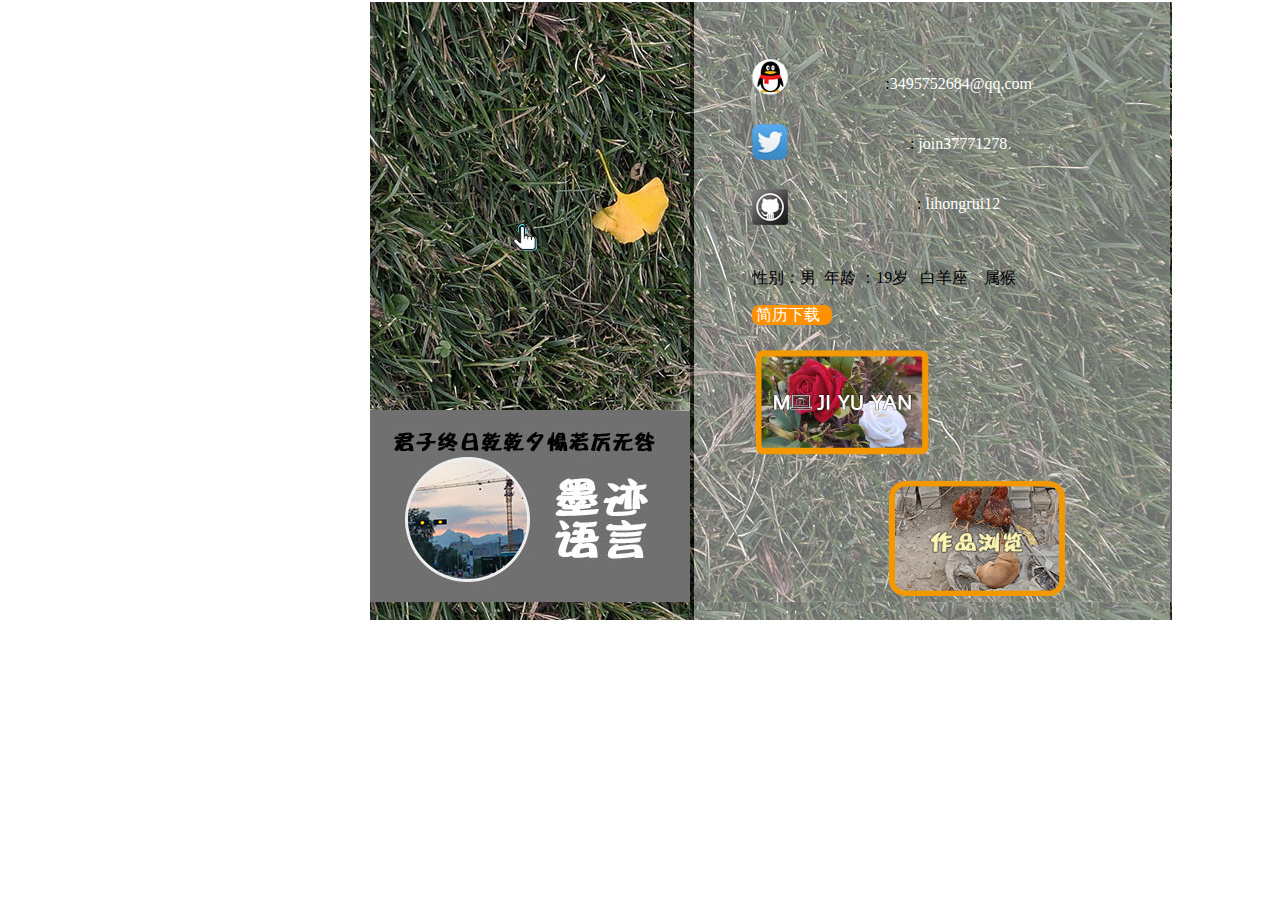
<file: index.html>
<html>
<head>
<title>墨迹语言</title>
<meta http-equiv="Content-Type" content="text/html; charset=utf-8">
<link href="style/style.css" rel="stylesheet" type="text/css">
<style type="text/css">
body {
	margin-left: 0px;
	margin-top: 0px;
	margin-right: 0px;
	margin-bottom: 0px;
}
a {
	font-family: "华康布丁体W12";
}
a:link {
	color: #FFFFFF;
	text-decoration: none;
}
body,td,th {
	font-family: "华康布丁体W12";
}
a:visited {
	color: #FFFFFF;
	text-decoration: none;
}
a:hover {
	text-decoration: none;
}
a:active {
	text-decoration: none;
}
.fade-out {        opacity: 1;
        transition: opacity 1s ease-out;
}

</style>

</head>
<body bgcolor="#FFFFFF" onLoad="MM_popupMsg('欢迎来到缅甸北部，这里是我生长的地方，欢迎来到我的世界。(ಡωಡ)')">
<bgsound src="mp4/樱桃小丸子.mid" loop="-1"></bgsound><div>
  <table width="1567" border="0">
    <tbody>
      <tr>
        <td width="364" valign="top"></td>
        <td width="800" height="604" align="right" valign="top" background="images/wangzhan.jpg"><table width="100%" border="0">
          <tbody>
            <tr>
              <td width="47%" height="612" align="left" valign="top" class="biaoge"><a href="web3.html">
                <div id="div0"><img src="images/1.gif" width="137" height="137"/></div>
                <img src="images/1.png" width="316" height="405" alt=""/></a></td>
              <td width="53%" align="left" valign="top"><table width="100%" border="0">
                <tbody>
                  <tr>
                    <td height="47">&nbsp;</td>
                  </tr>
                  <tr>
                    <td height="170" align="left" valign="top"><table width="100%" border="0">
                      <tbody>
                        <tr>
                          <td height="48" align="center" valign="middle">:<a href="mailto:3495752684@qq.com" class="but">3495752684@qq.com</a></td>
                        </tr>
                        <tr>
                          <td height="67" align="center" valign="middle">: <a href="https://twitter.com/join37771278" target="_blank">join37771278</a></td>
                        </tr>
                        <tr>
                          <td height="49" align="center" valign="middle">:				<a href="https://github.com/lihongrui12" target="_blank">lihongrui12</a></td>
                        </tr>
                      </tbody>
                    </table>                      <p>&nbsp;</p></td>
                  </tr>
                  <tr>
                    <td height="50" valign="middle"><p>性别：男&nbsp; 年龄        
                      
                      ：19岁 &nbsp;   白羊座 &nbsp; &nbsp;属猴</p>
                      <p></p>
                      <a href="#"><div id="div5">&nbsp;简历下载</div></a>&nbsp;&nbsp;</td>
                  </tr>
                  <tr>
                    <td height="225" align="left" valign="top"><table width="88%" border="0">
                      <tbody>
                        <tr>
                          <td height="98" colspan="3" align="left" valign="top"><a href="web2.html"><img src="images/123456.png" width="175" height="105" alt=""/></a></td>
                          <td width="6%">&nbsp;</td>
                        </tr>
                        <tr>
                          <td colspan="4">&nbsp;</td>
                          </tr>
                        <tr>
                          <td width="37%" height="117">&nbsp;</td>
                          <td height="117" colspan="3" align="left" valign="top"><a href="web1.html"><img src="images/123.png" width="176" height="115" alt=""/></a></td>
                          </tr>
                      </tbody>
                    </table></td>
                  </tr>
                </tbody>
              </table></td>
            </tr>
          </tbody>
        </table></td>
        <td width="389" ></td>
      </tr>
    </tbody>
  </table>

</div>
	
</body>
</html>
</file>
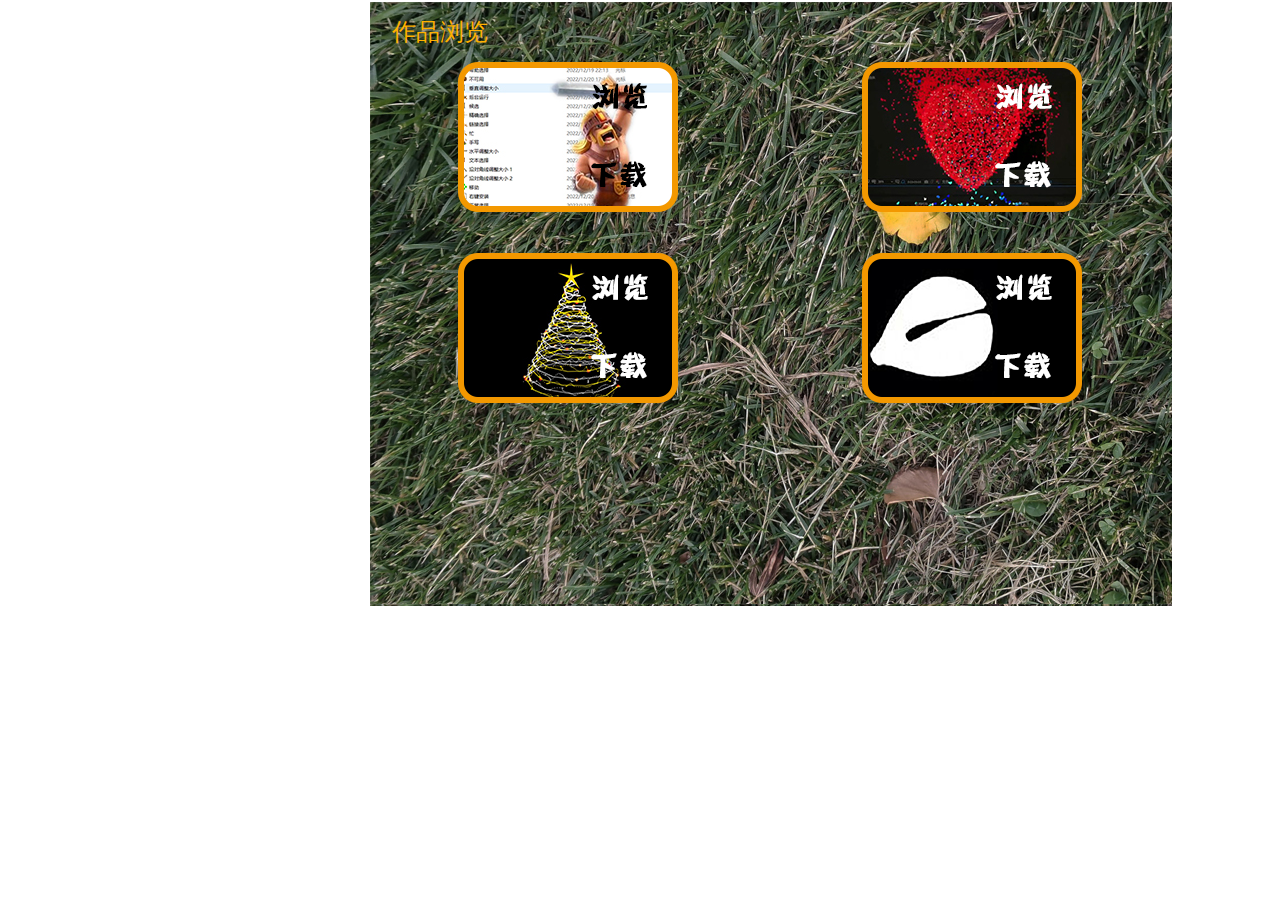
<file: web1.html>
<html>
<head>
<title>墨迹语言</title>
<meta http-equiv="Content-Type" content="text/html; charset=utf-8">
<link href="style/style.css" rel="stylesheet" type="text/css">
<style type="text/css">
body {
	margin-left: 0px;
	margin-top: 0px;
	margin-right: 0px;
	margin-bottom: 0px;
}
a {
	font-family: "华康布丁体W12";
}
a:link {
	color: #FFFFFF;
	text-decoration: none;
}
body,td,th {
	font-family: "华康布丁体W12";
}
a:visited {
	color: #FFFFFF;
	text-decoration: none;
}
a:hover {
	text-decoration: none;
}
a:active {
	text-decoration: none;
}
</style>
</head>
<body bgcolor="#FFFFFF"><bgsound src="mp4/樱桃小丸子.mid" loop="-1"></bgsound>
<div class="juzhong">
  <table width="1567" border="0">
    <tbody>
      <tr>
        <td width="364" valign="top">&nbsp;</td>
        <td width="800" height="604" align="left" valign="top" background="images/12.jpg"><table width="798" height="405" border="0">
          <tbody>
            <tr>
              <td width="390" height="54"><p style="font-size: 24px; color: #FFB100;">&nbsp;&nbsp;&nbsp;作品浏览</p></td>
              <td width="10">&nbsp;</td>
              <td width="390">&nbsp;</td>
            </tr>
            <tr>
              <td height="137" align="center" valign="middle"><img src="images/2.png" alt="" width="220" height="150" usemap="#Map" border="0"/></td>
              <td>&nbsp;</td>
              <td align="center" valign="middle"><img src="images/3.png" alt="" width="220" height="150" usemap="#Map2" border="0"/></td>
            </tr>
            <tr>
              <td height="32">&nbsp;</td>
              <td>&nbsp;</td>
              <td>&nbsp;</td>
            </tr>
            <tr>
              <td height="157" align="center" valign="middle"><img src="images/4.png" alt="" width="220" height="150" usemap="#Map3" border="0"/></td>
              <td>&nbsp;</td>
              <td align="center" valign="middle"><img src="images/5.png" alt="" width="220" height="150" usemap="#Map4" border="0"/></td>
            </tr>
          </tbody>
        </table></td>
        <td width="389">&nbsp;</td>
      </tr>
    </tbody>
  </table>

</div>

<map name="Map">
  <area shape="rect" coords="130,100,192,129" href="file/部落冲突指针.7z">
  <area shape="rect" coords="133,21,192,47" href="images/未标题-1.jpg">
</map>

<map name="Map2">
  <area shape="rect" coords="133,100,189,126" href="file/ae 心形粒子.rar">
  <area shape="rect" coords="135,23,192,50" href="mp4/share_40e127cc740d48ae874c31e50cb1b324.mp4">
</map>

<map name="Map3">
  <area shape="rect" coords="134,98,191,130" href="file/ae圣诞树.rar">
  <area shape="rect" coords="134,22,192,48" href="file/ae圣诞树.rar">
</map>

<map name="Map4">
  <area shape="rect" coords="133,98,190,125" href="file/muyu.7z">
  <area shape="rect" coords="134,22,191,49" href="images/屏幕截图 2023-03-23 160147.png">
</map>
</body>
</html>
</file>
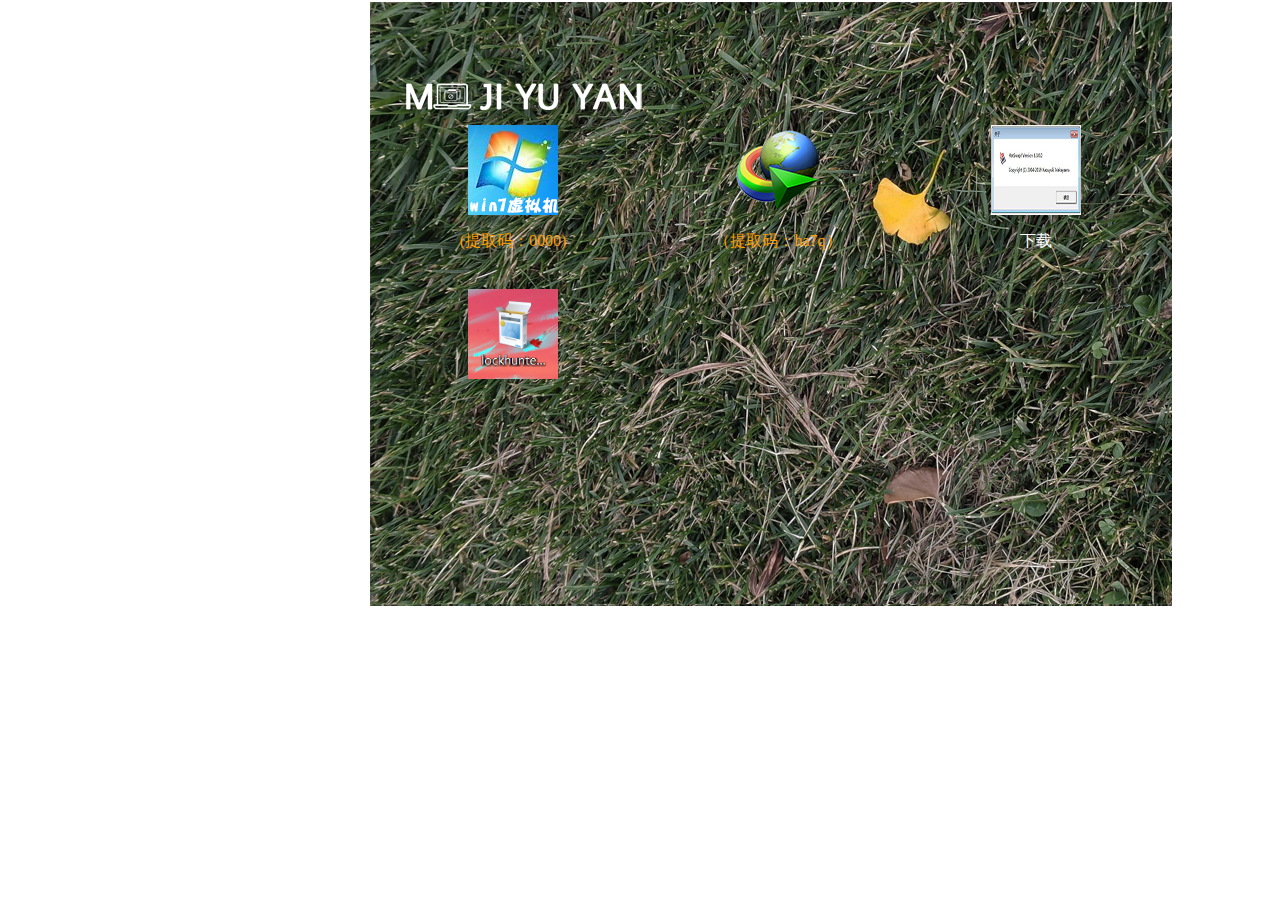
<file: web2.html>
<html>
<head>
<title>墨迹语言</title>
<meta http-equiv="Content-Type" content="text/html; charset=utf-8">
<link href="style/style.css" rel="stylesheet" type="text/css">
<style type="text/css">
body {
	margin-left: 0px;
	margin-top: 0px;
	margin-right: 0px;
	margin-bottom: 0px;
}
a {
	font-family: "华康布丁体W12";
}
a:link {
	color: #FFFFFF;
	text-decoration: none;
}
body,td,th {
	font-family: "华康布丁体W12";
	color: #FF9E00;
}
a:visited {
	color: #FFFFFF;
	text-decoration: none;
}
a:hover {
	text-decoration: none;
}
a:active {
	text-decoration: none;
}
.moyubeijing {
	background-image: url(images/mojiyuyan%20-%20xiao.png);
}
</style>
</head>
<body bgcolor="#FFFFFF"><bgsound src="mp4/樱桃小丸子.mid" loop="-1"></bgsound>
<div class="juzhong">
  <table width="1567" border="0">
    <tbody>
      <tr>
        <td width="364" valign="top">&nbsp;</td>
        <td width="800" height="604" align="left" valign="top" background="images/12.jpg"><table width="799" height="533" border="0">
          <tbody>
            <tr>
              <td width="278" height="110" align="left" valign="top" class="moyubeijing">&nbsp;</td>
              <td width="244">&nbsp;</td>
              <td width="263">&nbsp;</td>
            </tr>
            <tr>
              <td height="142" align="center" valign="middle"><p><a href="https://pan.baidu.com/s/1zpLiJnNsYGLDENCooOBMXQ"><img src="images/未标题-1.png" width="90" height="90" alt=""/></a></p>
                <p>(提取码：0000)</p></td>
              <td align="center" valign="middle"><p><a href="https://cloud.189.cn/web/share?code=MFfUF3M773iy" ><img src="images/Internet-Download-Manager-for-Windows-1200x1200-1.png" width="90" height="90" alt=""/></a></p>
                <p>（提取码：ha7q）</p></td>
              <td align="center" valign="middle"><p><a href="file/HotSwap!.7z"><img src="images/20211212201821536.jpg" width="90" height="90" alt=""/></a></p>
                <p><a href="file/HotSwap!.7z">下载</a></p></td>
            </tr>
            <tr>
              <td height="145" align="center" valign="middle"><a href="file/lieren.7z"><img src="images/567.png" width="90" height="90" ali=""/></a></td>
              <td align="center" valign="middle">&nbsp;</td>
              <td align="center" valign="middle">&nbsp;</td>
            </tr>
            <tr>
              <td height="126" align="center" valign="middle">&nbsp;</td>
              <td align="center" valign="middle">&nbsp;</td>
              <td align="center" valign="middle">&nbsp;</td>
            </tr>
          </tbody>
        </table></td>
        <td width="389">&nbsp;</td>
      </tr>
    </tbody>
  </table>

</div>
</body>
</html>
</file>
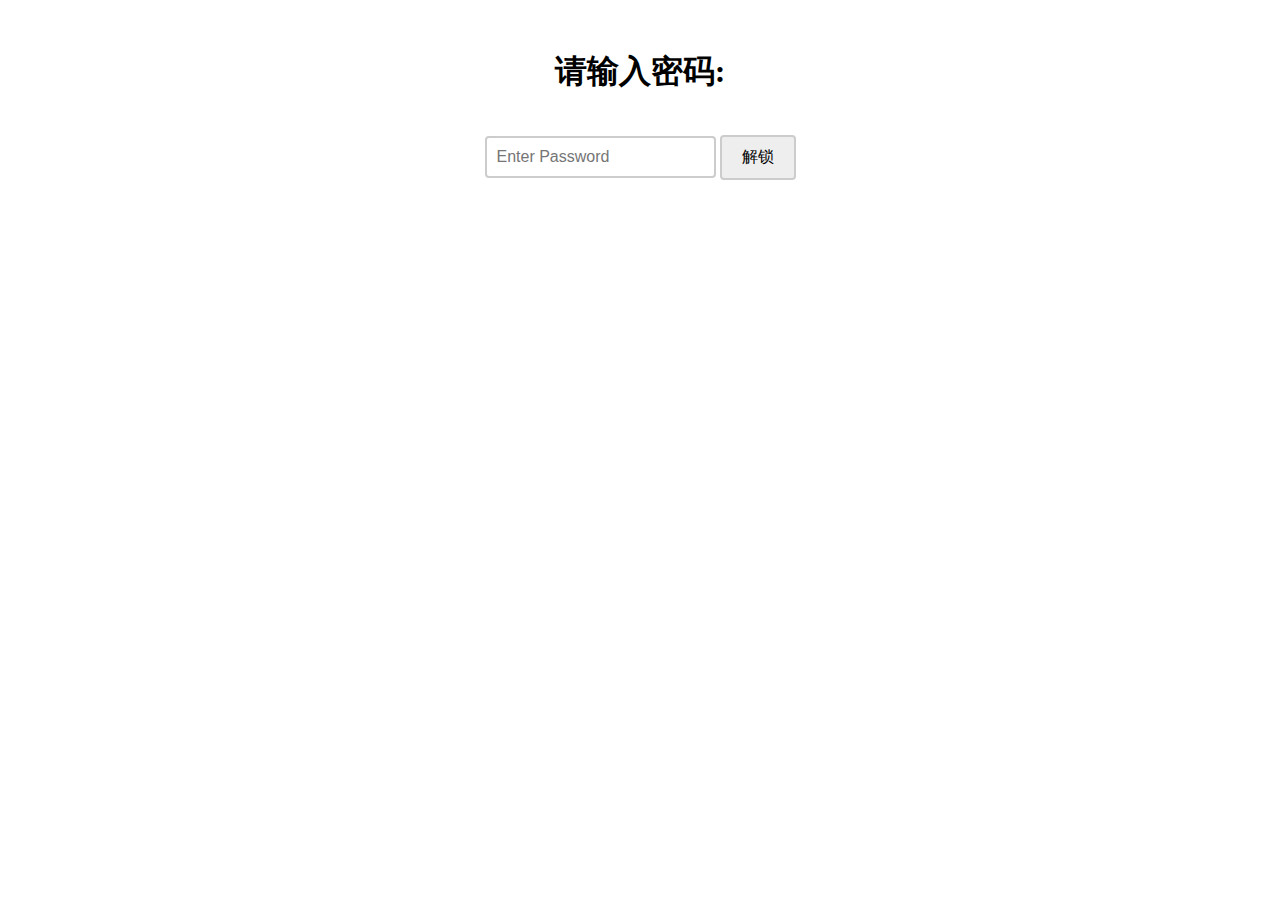
<file: web4.html>
<!DOCTYPE html>
<html>
<head>
	<title>Password Lock</title>
	<style>
		body {
			font-family: Arial, sans-serif;
			text-align: center;
		}
		
		h1 {
			margin-top: 50px;
		}
		
		input[type="password"] {
			padding: 10px;
			font-size: 16px;
			border: 2px solid #ccc;
			border-radius: 4px;
			margin-top: 20px;
		}
		
		button {
			padding: 10px 20px;
			font-size: 16px;
			border: 2px solid #ccc;
			border-radius: 4px;
			background-color: #eee;
			margin-top: 20px;
			cursor: pointer;
		}
		
		#secret {
			display: none;
			margin-top: 50px;
		}
	body,td,th {
	font-family: "华康布丁体W12";
}
    </style>
<meta charset="utf-8">
</head>
<body><bgsound src="mp4/樱桃小丸子.mid" loop="-1"></bgsound>
	<h1>请输入密码:</h1>
	<input type="password" id="password" placeholder="Enter Password">
	<button onclick="checkPassword()">解锁</button>
	<div id="secret">
		<h2>秘密内容</h2>
		<p>这是一条只有在输入正确的密码后才能看到的秘密。</p>
		<h2><img src="images/2.jpg"/></h2>
	</div>
	<script>
		function checkPassword() {
			var password = document.getElementById("password").value;
			if (password == "0512") {
				document.getElementById("password").value = "";
				document.getElementById("secret").style.display = "block";
			} else {
				alert("密码错误");
			}
		}
	</script>
</body>
</html>
</file>
<file: style/style.css>
@charset "utf-8";

#div5 {

    
	
	width: 80px;
	height: 20px;
	background: #FF9100;
	border-radius: 8px;
}

.zuopin {
	background-image: url(../images/123.png);
}
.biaoge
{
	margin-left: 0px;
	margin-top: 0px;
	margin-right: 0px;
	margin-bottom: 0px;
}
#div1 {
	    visibility: hidden;
}

#div6 {
	position: absolute;
}
#div7 {
	position: absolute;
	z-index: 3;
	left: 652px;
	top: 217px;
	width: 117px;
}
@keyframes fadeOut {
  from {
    opacity: 1;
  }
  to {
    opacity: 0;
  }
}

#myElement {
  animation: fadeOut 2s ease-in-out;
}
#div0 {
	position: absolute;
	left: 456px;
	top: 168px;
}
</file>
